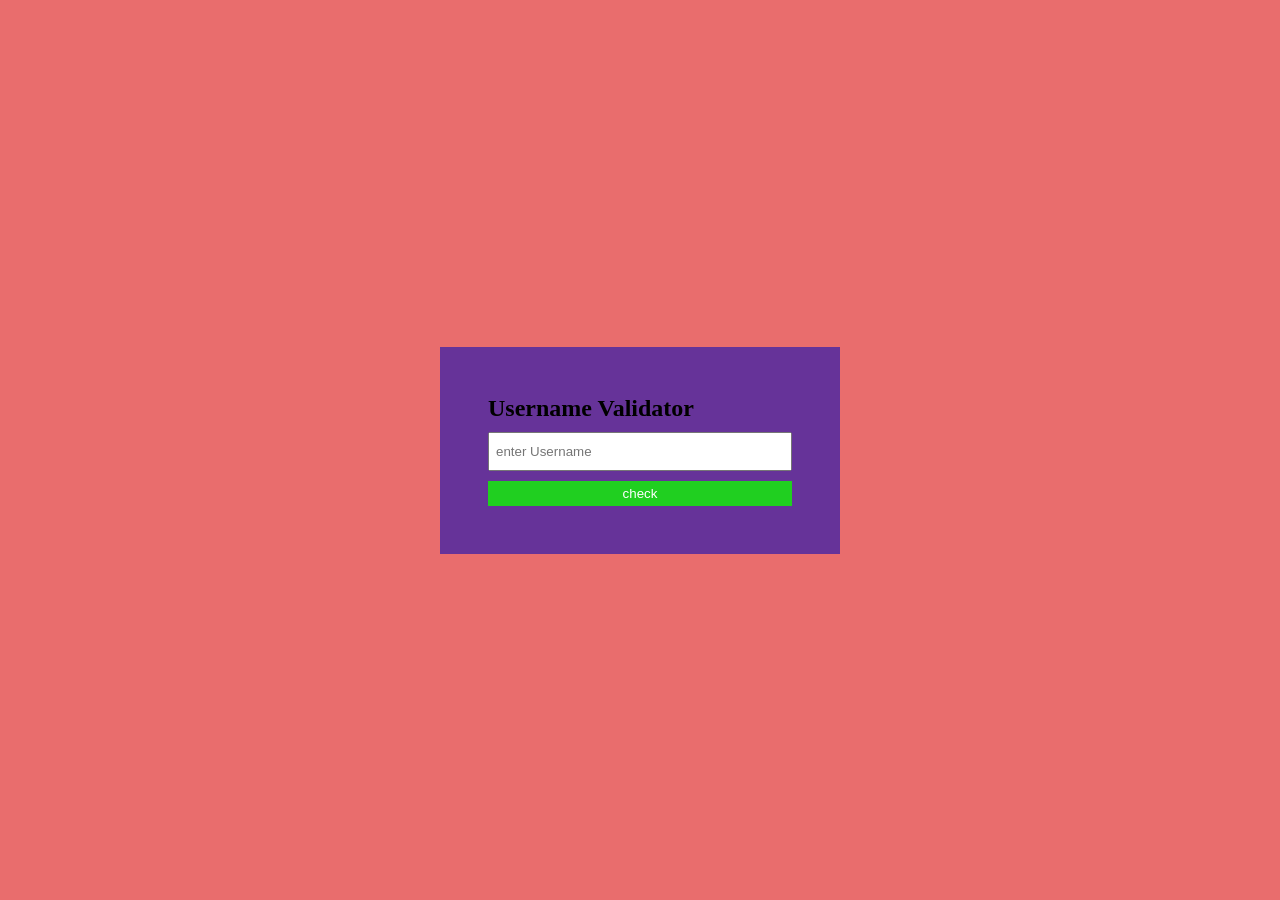
<file: 01-USERNAME-VALIDATOR/index.html>
<!DOCTYPE html>
<html lang="en">
<head>
    <meta charset="UTF-8">
    <meta name="viewport" content="width=device-width, initial-scale=1.0">
    <title>Username Validator</title>
    <link rel="stylesheet" href="style.css">
</head>
<body>
<div class="main-container">
    <h2>Username Validator</h2>
    
        <input type="text" class="user"  id="Username" placeholder="enter Username">
         <button id="btn">check</button>
          <div id="display"></div>
    </div>

   <script src="scripts.js"></script>
</body>
</html>
</file>
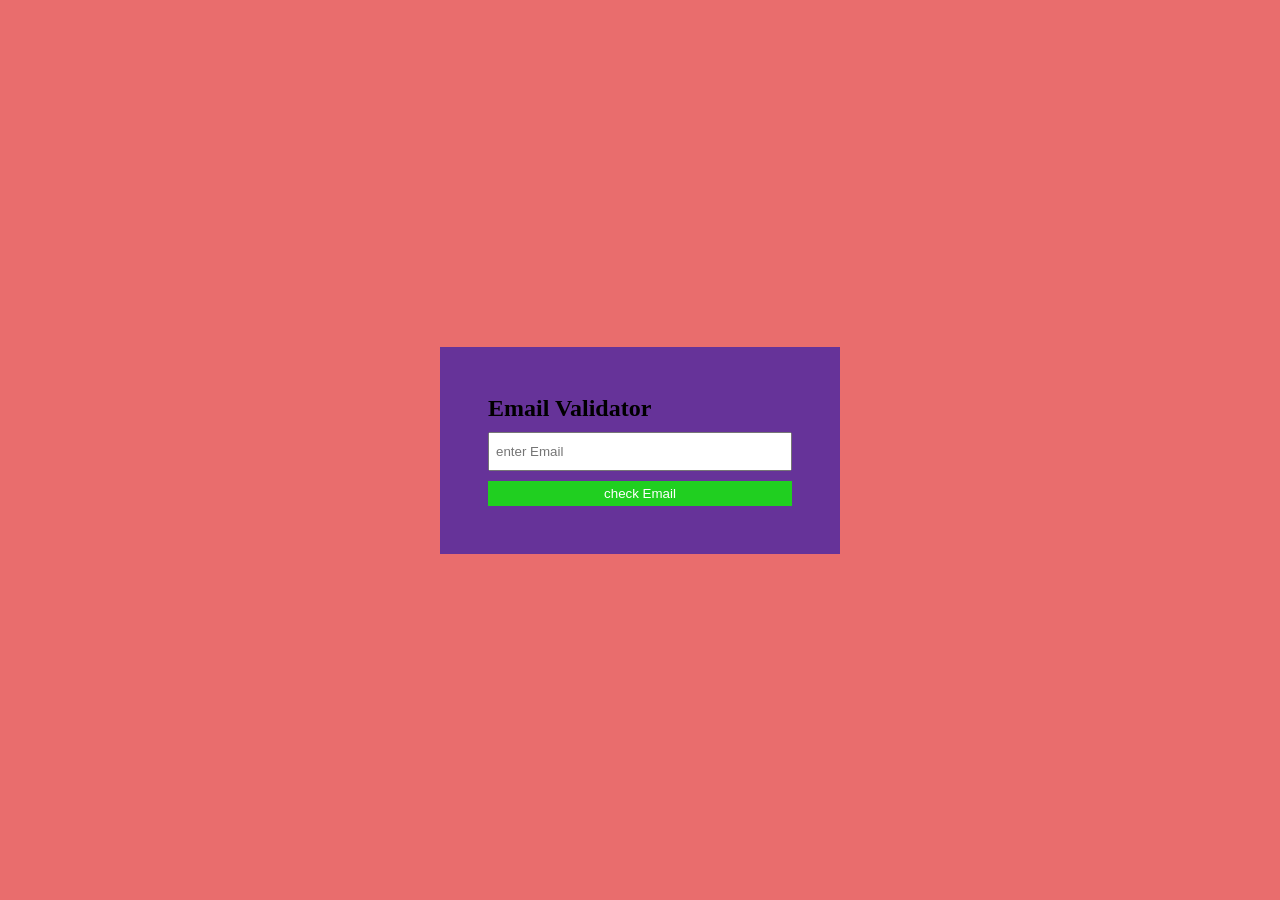
<file: 02-EMAIL-VALIDATOR/index.html>
<!DOCTYPE html>
<html lang="en">
<head>
    <meta charset="UTF-8">
    <meta name="viewport" content="width=device-width, initial-scale=1.0">
    <title>Email Validator</title>
    <link rel="stylesheet" href="style.css">
</head>
<body>
<div class="main-container">
    <h2>Email Validator</h2>
    
        <input type="email" class="user"  id="email" placeholder="enter Email">
         <button id="btn">check Email</button>
          <div id="result"></div>
    </div>

   <script src="scripts.js"></script>
</body>
</html>
</file>
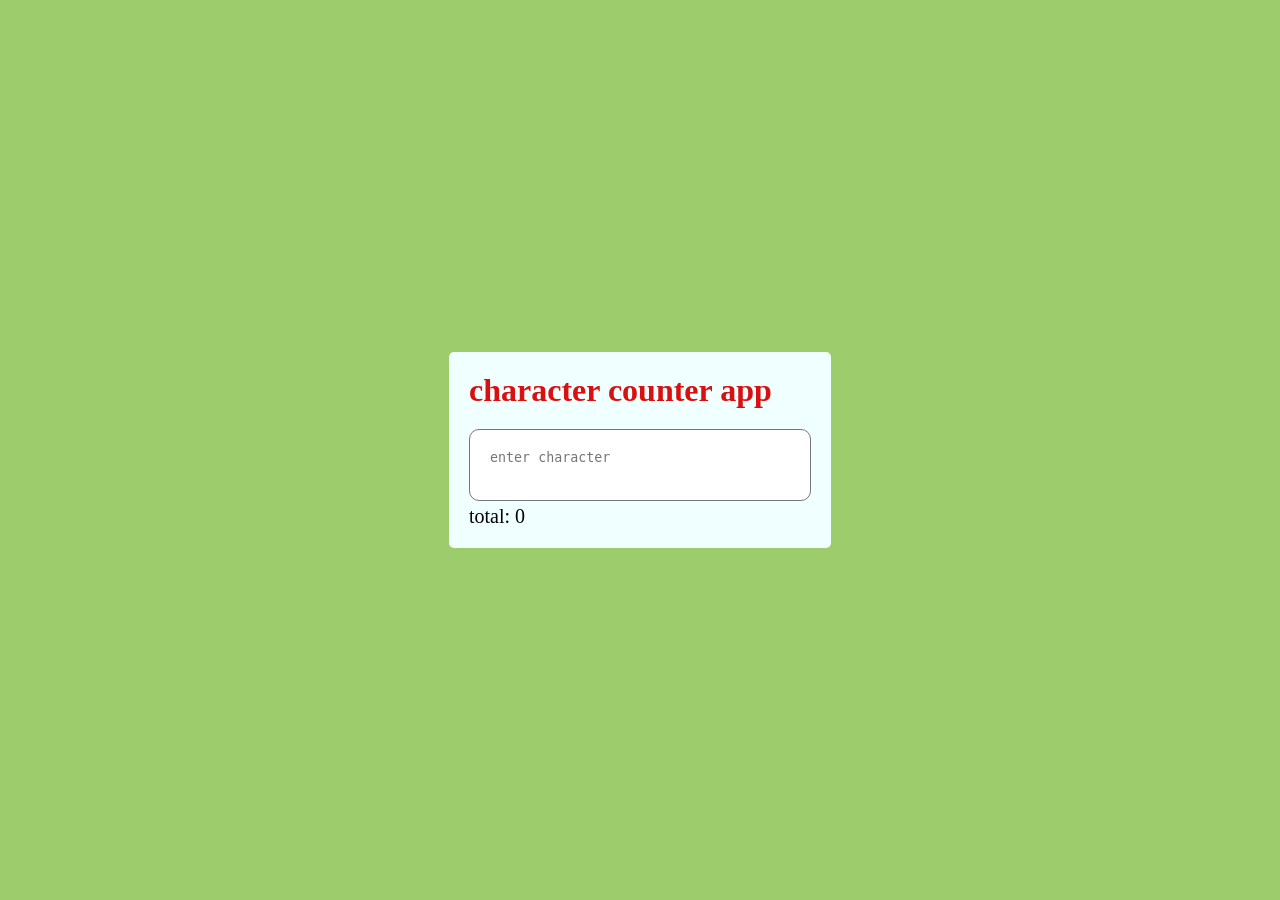
<file: 03-CHARACTER-COUNTER/index.html>
<!DOCTYPE html>
<html lang="en">
<head>
    <meta charset="UTF-8">
    <meta name="viewport" content="width=device-width, initial-scale=1.0">
    <title>character counter app</title>
    <link rel="stylesheet" href="style.css">
</head>
<body>
   <div class="container">
    <h2>character counter app</h2>
    <textarea class="text-area" id="text" placeholder="enter character"></textarea>
    <div id="result">total: <span id="counter">0</span> </div>
   </div> 
   <script src="scripts.js"></script>
</body>
</html>
</file>
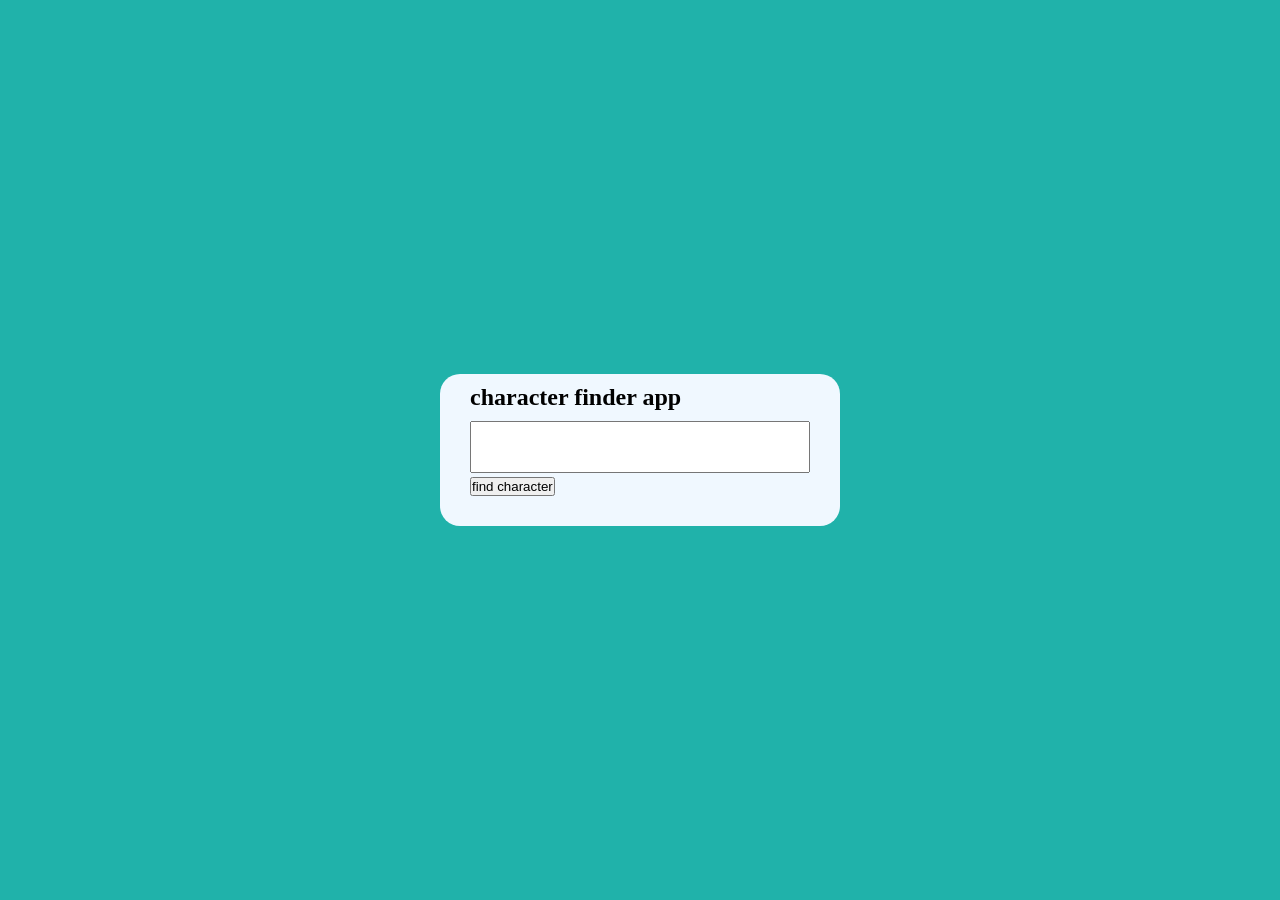
<file: 04-CHARACTER-FINDER/index.html>
<!DOCTYPE html>
<html lang="en">
<head>
    <meta charset="UTF-8">
    <meta name="viewport" content="width=device-width, initial-scale=1.0">
    <title>character finder</title>
    <link rel="stylesheet" href="style.css">
</head>
<body>
    <div class="container">
 <h2>character finder app</h2> 

 <textarea class="text-area"  id="text"></textarea>

 <button id="btn">find character</button>
 <div class="named-container">
    
    <p id="first"></p>
    <p id="last"></p>
    <p id="middle"></p>
    
    
 </div>
    </div>
  
<script src="script.js"></script>
</body>
</html>
</file>
<file: 01-USERNAME-VALIDATOR/style.css>
*{
    margin: 0;
    padding: 0;
    box-sizing: border-box;
}

body{
    background-color: rgb(233, 109, 109);
    height: 100vh;
    display: flex;
    justify-content: center;
    align-items: center;
    
}
.main-container{
    background-color: rebeccapurple;
    width: 400px;
    padding: 3rem;
    margin: 10px;
    
}
.user{
    width: 100%;
    padding: 10px 6px;
    margin-top: 10px;
}

button{
    width: 100%;
   margin-top: 10px;
   padding: 5px;
   background-color: rgb(32, 207, 32);
   border: none;
   color: white;
}
</file>
<file: 02-EMAIL-VALIDATOR/style.css>
*{
    margin: 0;
    padding: 0;
    box-sizing: border-box;
}

body{
    background-color: rgb(233, 109, 109);
    height: 100vh;
    display: flex;
    justify-content: center;
    align-items: center;
    
}
.main-container{
    background-color: rebeccapurple;
    width: 400px;
    padding: 3rem;
    margin: 10px;
    
}
.user{
    width: 100%;
    padding: 10px 6px;
    margin-top: 10px;
}

button{
    width: 100%;
   margin-top: 10px;
   padding: 5px;
   background-color: rgb(32, 207, 32);
   border: none;
   color: white;
}
</file>
<file: 03-CHARACTER-COUNTER/style.css>
*{
    margin: 0;
    padding: 0;
}
body{
   display: flex;
   justify-content: center;
   align-items: center;
   height: 100vh; 
   background-color: rgb(156, 204, 108);
}

.container{
   background-color: azure; 
   margin: 10px;
   padding: 20px;
   border-radius: 5px;
}
h2{
    font-size: 2rem;
    color: rgb(218, 15, 15);
    font-weight: bold;
   margin-bottom: 20px;
}
.text-area{
width: 300px;
padding: 20px;
resize: none;
border-radius: 10px;
border-color: 1px solid red;
outline: none;
}
#result{
  font-size: 20px;  
}
</file>
<file: 04-CHARACTER-FINDER/style.css>
*{
    margin: 0;
    padding: 0;
    box-sizing: border-box;
}
body{
    background-color: lightseagreen;
    display: flex;
    justify-content: center;
    align-items: center;
    height: 100vh;

}

.container{
    width: 400px;
    background-color: aliceblue;
    padding: 10px 30px;
    border-radius: 20px;
  

}
.text-area{
    width: 100%;
    resize: none;
    padding: 10px;
    margin-top: 10px;

}
.named-container{
    margin-top: 20px;
   
    
}

.named-container p{
    margin: 10px;
    font-weight: 400;
    font-size: 18px;
}
</file>
